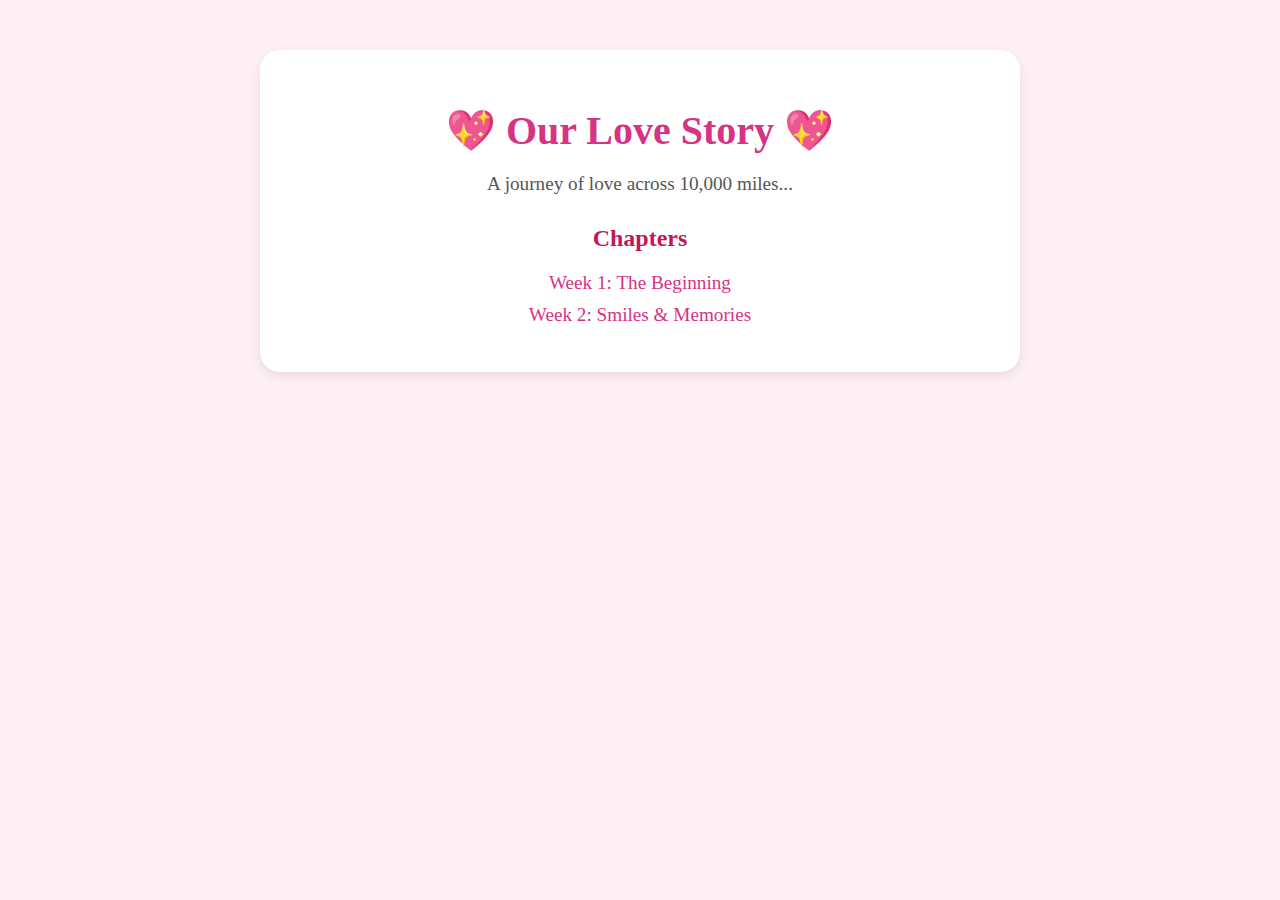
<file: index.html>
<!DOCTYPE html>
<html lang="en">
<head>
  <meta charset="UTF-8">
  <title>Our Love Story</title>
  <link rel="stylesheet" href="style.css">
</head>
<body>
  <div class="container">
    <h1>💖 Our Love Story 💖</h1>
    <p class="intro">A journey of love across 10,000 miles...</p>

    <h2>Chapters</h2>
    <ul class="weeks">
      <li><a href="week1.html">Week 1: The Beginning</a></li>
      <li><a href="week2.html">Week 2: Smiles & Memories</a></li>
    </ul>
  </div>
</body>
</html>
</file>
<file: style.css>
body {
  font-family: 'Georgia', serif;
  background: #fff0f5;
  margin: 0;
  padding: 0;
  color: #333;
}

.container {
  max-width: 700px;
  margin: 50px auto;
  background: #fff;
  padding: 30px;
  border-radius: 20px;
  box-shadow: 0 4px 12px rgba(0,0,0,0.1);
  text-align: center;
}

h1 {
  font-family: 'Brush Script MT', cursive;
  color: #d63384;
  font-size: 2.5em;
  margin-bottom: 10px;
}

.intro {
  font-size: 1.2em;
  margin-bottom: 30px;
  color: #555;
}

h2 {
  color: #c2185b;
  margin-bottom: 20px;
}

.weeks {
  list-style: none;
  padding: 0;
}

.weeks li {
  margin: 10px 0;
}

.weeks a {
  text-decoration: none;
  font-size: 1.2em;
  color: #d63384;
}

.weeks a:hover {
  color: #a31545;
}

.date {
  font-style: italic;
  color: #888;
}

.entry {
  margin: 20px 0;
  font-size: 1.1em;
  line-height: 1.6;
}

.photo {
  max-width: 100%;
  border-radius: 15px;
  margin-top: 20px;
  box-shadow: 0 4px 10px rgba(0,0,0,0.1);
}

.nav {
  margin-top: 30px;
}

.nav a {
  text-decoration: none;
  color: #c2185b;
  margin: 0 10px;
  font-weight: bold;
}

.nav a:hover {
  color: #a31545;
}
</file>
